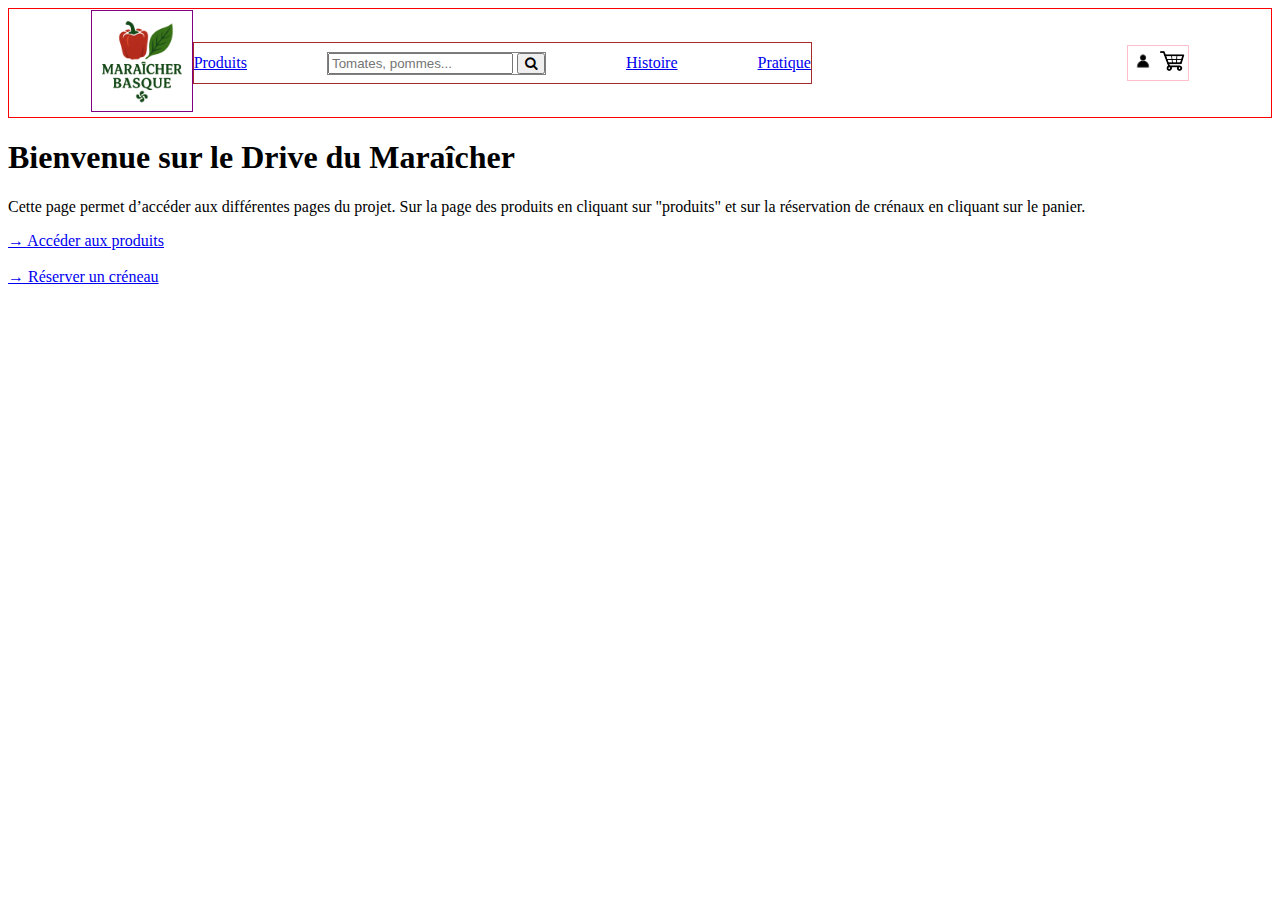
<file: Site/index.html>
<!DOCTYPE html>
<html lang="fr">
<head>
    <meta charset="UTF-8">
    <meta name="viewport" content="width=device-width, initial-scale=1.0">

    <!-- CSS -->
    <link rel="stylesheet" href="CSS/style_browser.css" media="screen and (min-width: 768px)">
    <link rel="stylesheet" href="CSS/style_mobile.css" media="screen and (max-width: 767px)">

    <link rel="stylesheet" href="https://cdnjs.cloudflare.com/ajax/libs/font-awesome/4.7.0/css/font-awesome.min.css">

    <title>Accueil</title>
</head>

<body>

<header>
    <a href="index.html"><img id="logo" src="Image/Designer.png" alt="Logo du maraîcher"></a>

    <nav>
        <a href="HTML/Liste_produit.html">Produits</a>

        <form class="search-container" action="#" method="get">
            <input type="text" placeholder="Tomates, pommes..." name="search">
            <button type="submit"><i class="fa fa-search"></i></button>
        </form>

        <a href="#">Histoire</a>
        <a href="#">Pratique</a>
    </nav>

    <div id="cliquable">
        <a href="#"><img src="Image/connect-icone.png" alt="Connexion"></a>
        <a href="Reservation_crenaux.html"><img src="Image/panier.png" alt="Panier"></a>
    </div>
</header>

<main class="welcome">
    <h1>Bienvenue sur le Drive du Maraîcher</h1>
    <p>
        Cette page permet d’accéder aux différentes pages du projet. Sur la page des produits en cliquant sur "produits" et sur la réservation de crénaux en cliquant sur le panier. 
    </p>

    <div class="links">
        <a href="Liste_produit.html">→ Accéder aux produits</a><br><br>
        <a href="Reservation_crenaux.html">→ Réserver un créneau</a>
    </div>
</main>
</file>
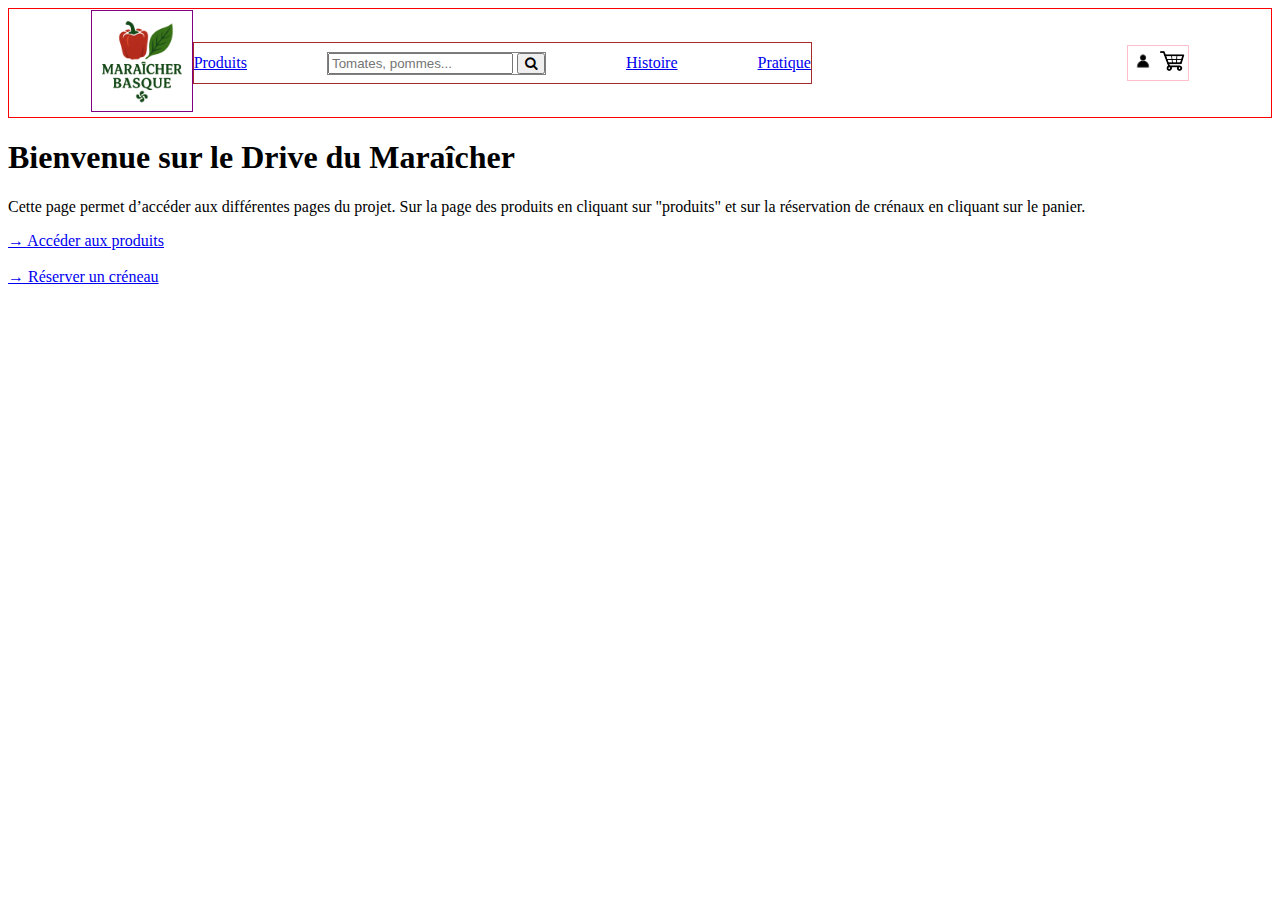
<file: Site/HTML/index.html>
<!DOCTYPE html>
<html lang="fr">
<head>
    <meta charset="UTF-8">
    <meta name="viewport" content="width=device-width, initial-scale=1.0">

    <!-- CSS -->
    <link rel="stylesheet" href="../CSS/style_browser.css" media="screen and (min-width: 768px)">
    <link rel="stylesheet" href="../CSS/style_mobile.css" media="screen and (max-width: 767px)">

    <link rel="stylesheet" href="https://cdnjs.cloudflare.com/ajax/libs/font-awesome/4.7.0/css/font-awesome.min.css">

    <title>Accueil</title>
</head>

<body>

<header>
    <a href="index.html"><img id="logo" src="../Image/Designer.png" alt="Logo du maraîcher"></a>

    <nav>
        <a href="Liste_produit.html">Produits</a>

        <form class="search-container" action="#" method="get">
            <input type="text" placeholder="Tomates, pommes..." name="search">
            <button type="submit"><i class="fa fa-search"></i></button>
        </form>

        <a href="#">Histoire</a>
        <a href="#">Pratique</a>
    </nav>

    <div id="cliquable">
        <a href="#"><img src="../Image/connect-icone.png" alt="Connexion"></a>
        <a href="Reservation_crenaux.html"><img src="../Image/panier.png" alt="Panier"></a>
    </div>
</header>

<main class="welcome">
    <h1>Bienvenue sur le Drive du Maraîcher</h1>
    <p>
        Cette page permet d’accéder aux différentes pages du projet. Sur la page des produits en cliquant sur "produits" et sur la réservation de crénaux en cliquant sur le panier. 
    </p>

    <div class="links">
        <a href="Liste_produit.html">→ Accéder aux produits</a><br><br>
        <a href="Reservation_crenaux.html">→ Réserver un créneau</a>
    </div>
</main>
</file>
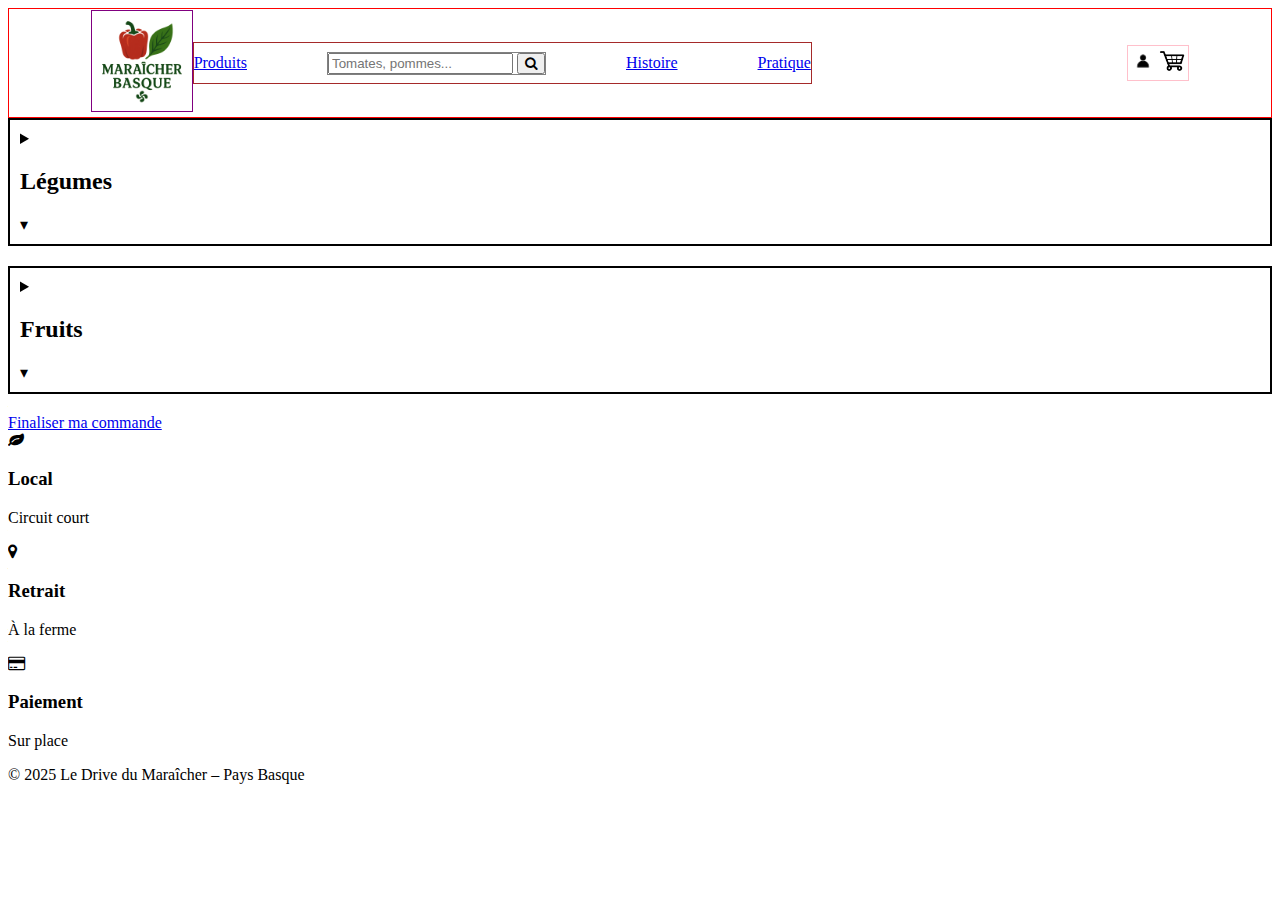
<file: Site/HTML/Liste_produit.html>
<!DOCTYPE html>
<html lang="fr">
<head>
    <meta charset="UTF-8">
    <meta name="viewport" content="width=device-width, initial-scale=1.0">

    <!-- CSS -->
    <link rel="stylesheet" href="../CSS/style_browser.css" media="screen and (min-width: 768px)">
    <link rel="stylesheet" href="../CSS/style_mobile.css" media="screen and (max-width: 767px)">

    <link rel="stylesheet" href="https://cdnjs.cloudflare.com/ajax/libs/font-awesome/4.7.0/css/font-awesome.min.css">


    <title>Liste produit</title>
</head>

<body>
<header>
    <a href="../index.html"><img id="logo" src="../Image/Designer.png" alt="Logo du maraîcher"></a>

    <nav>
        <a href="Liste_produit.html">Produits</a>

        <form class="search-container" action="#" method="get">
            <input type="text" placeholder="Tomates, pommes..." name="search">
            <button type="submit"><i class="fa fa-search"></i></button>
        </form>

        <a href="#">Histoire</a>
        <a href="#">Pratique</a>
    </nav>

    <div id="cliquable">
        <a href="#"><img src="../Image/connect-icone.png" alt="Connexion"></a>
        <a href="Reservation_crenaux.html"><img src="../Image/panier.png" alt="Panier"></a>
    </div>
</header>

    <main>
        <details class="category">
            <summary class="category-header" style="--bg: url('../Image/legumes.jpg')">
                <h2>Légumes</h2>
                <span class="toggle">▾</span>
            </summary>

            <article class="produits">
                <img src="../Image/brocoli.jpg" alt="Brocoli">
                <div class="info-produit">
                    <h3>Brocoli</h3>
                    <p>Disponible</p>
                </div>
                <div class="acheter">
                   <span class="prix">2,30 € / kg</span>
                   <div class="quantité"><button>+</button><span>0</span><button>−</button></div>
                </div>
            </article>

            <article class="produits">
                <img src="../Image/carotte.jpg" alt="Carotte">
                <div class="info-produit">
                    <h3>Carotte</h3>
                    <p>Disponible</p>
                </div>
                <div class="acheter">
                   <span class="prix">1,30 € / kg</span>
                   <div class="quantité"><button>+</button><span>0</span><button>−</button></div>
                </div>
            </article>

            <article class="produits">
                <img src="../Image/Poireaux.png" alt="Poireaux">
                <div class="info-produit">
                    <h3>Poireaux</h3>
                    <p>Disponible</p>
                </div>
                <div class="acheter">
                   <span class="prix">2,00 € / kg</span>
                   <div class="quantité"><button>+</button><span>0</span><button>−</button></div>
                </div>
            </article>

            <article class="produits">
                <img src="../Image/courge.jpg" alt="Courge">
                <div class="info-produit">
                    <h3>Courge</h3>
                    <p>Disponible</p>
                </div>
                <div class="acheter">
                   <span class="prix">1,70 € / kg</span>
                   <div class="quantité"><button>+</button><span>0</span><button>−</button></div>
                </div>
            </article>

            <article class="produits">
                <img src="../Image/chouvert.jpg" alt="Chou vert">
                <div class="info-produit">
                    <h3>Chou vert</h3>
                    <p>Disponible</p>
                </div>
                <div class="acheter">
                   <span class="prix">1,80 € / kg</span>
                   <div class="quantité"><button>+</button><span>0</span><button>−</button></div>
                </div>
            </article>

            <article class="produits indisponible">
                <img src="../Image/courgette.jpg" alt="Courgette">
                <div class="info-produit">
                    <h3>Courgette</h3>
                    <p>Indisponible - Hors saison</p>
                </div>
                <span class="badge">Indisponible</span>
            </article>

        </details>

        <details class="category">
            <summary class="category-header" style="--bg: url('../Image/Fruits.jpg')">
                <h2>Fruits</h2>
                <span class="toggle">▾</span>
            </summary>

            <article class="produits">
                <img src="../Image/poire.jpg" alt="Poire">
                <div class="info-produit">
                    <h3>Poire</h3>
                    <p>Disponible</p>
                </div>
                <div class="acheter">
                   <span class="prix">1,10 € / kg</span>
                   <div class="quantité"><button>+</button><span>0</span><button>−</button></div>
                </div>
            </article>

            <article class="produits">
                <img src="../Image/pomme.jpg" alt="Pomme">
                <div class="info-produit">
                    <h3>Pomme</h3>
                    <p>Disponible</p>
                </div>
                <div class="acheter">
                   <span class="prix">1,60 € / kg</span>
                   <div class="quantité"><button>+</button><span>0</span><button>−</button></div>
                </div>
            </article>

            <article class="produits">
                <img src="../Image/kiwi.jpg" alt="Kiwi">
                <div class="info-produit">
                    <h3>Kiwi</h3>
                    <p>Disponible</p>
                </div>
                <div class="acheter">
                   <span class="prix">2,00 € / kg</span>
                   <div class="quantité"><button>+</button><span>0</span><button>−</button></div>
                </div>
            </article>

           <article class="produits">
                <img src="../Image/Clementine.jpg" alt="Mandarine">
                <div class="info-produit">
                    <h3>Mandarine</h3>
                    <p>Disponible</p>
                </div>
                <div class="acheter">
                   <span class="prix">1,90 € / kg</span>
                   <div class="quantité"><button>+</button><span>0</span><button>−</button></div>
                </div>
            </article>

            <article class="produits indisponible">
                <img src="../Image/Fraise.png" alt="Fraise">
                <div class="info-produit">
                    <h3>Fraise</h3>
                    <p>Indisponible - Hors saison</p>
                </div>
                <span class="badge">Indisponible</span>
            </article>

            <article class="produits indisponible">
                <img src="../Image/cherry.jpg" alt="Cerise">
                <div class="info-produit">
                    <h3>Cerise</h3>
                    <p>Indisponible - Hors saison</p>
                </div>
                <span class="badge">Indisponible</span>
            </article>

        </details>

       <div class="cta">
        <a href="Reservation_crenaux.html" class="cta-btn">Finaliser ma commande</a>
       </div>

    </main>
    
    <section class="infos">
        <div class="info-item"><i class="fa fa-leaf"></i><h3>Local</h3><p>Circuit court</p></div>
        <div class="info-item"><i class="fa fa-map-marker"></i><h3>Retrait</h3><p>À la ferme</p></div>
        <div class="info-item"><i class="fa fa-credit-card"></i><h3>Paiement</h3><p>Sur place</p></div>
    </section>

    <footer class="footer">
        <p>© 2025 Le Drive du Maraîcher – Pays Basque</p>
    </footer>
        
</body>
</html>
</file>
<file: Site/CSS/style_browser.css>
/*commun à chaque page*/

header{
    border: thin red solid;
    text-align: center;
    display: flex;
    flex-direction: row;
    align-items: center;
    justify-content: center;
}


#logo{
    border: thin purple solid;
    margin-top: 1%;
    margin-bottom: 1%;
    margin-right: 25%;
    width: 100px;
    height: auto;
}

#cliquable{
    border: thin pink solid;
    display: flex;
    flex-direction: row;
    margin-left: 25%;
}

#cliquable img{
    width: 30px;
    height: auto;
}

header nav{
    border: thin brown solid;
    height: 40px;
    display: flex;
    flex-direction: row;
    justify-content: center;
    align-items: center;
    gap: 80px;
}

.search-container{
    border: thin grey solid;
    
}
/*fin commun à chaque page*/


/*style page liste produit*/

.category {
    border: 2px solid #000;
    margin-bottom: 20px;
    padding: 10px;
}

/* Bandeau cliquable */
.legumes {
    display: flex;
    justify-content: center;
    align-items: center;
    cursor: pointer;
    gap: 10px;
}

.legumes-img {
    width: 60px;
    height: 60px;
    border: 2px solid #000;
}

/* Bloc produit */
.produits {
    display: flex;
    align-items: center;
    border: 2px solid #000;
    margin-top: 20px;
    padding: 15px;
}

.brocoli-img {
    width: 50px;
    height: 50px;
    border: 2px solid #000;
    margin-right: 10px;
}

.brocoli {
    flex: 1;
}

/* Zone compteur */
.counter {
    display: flex;
    align-items: center;
    gap: 10px;
}

.btn {
    width: 40px;
    height: 40px;
    border-radius: 50%;
    border: 2px solid #000;
    background: white;
    font-size: 24px;
    cursor: pointer;
}

.number {
    width: 30px;
    text-align: center;
    display: inline-block;
    border: 1px solid #000;
    padding: 5px 0;
}


/*fin style liste produit*/

/*style page réservation*/


/*fin style page réservation*/


/* Cadre principal */
</file>
<file: Site/CSS/style_mobile.css>
/*commun à chaque page*/

* {
    margin: 0;
    padding: 0;
    box-sizing: border-box;
    font-family: Arial, sans-serif;
}

header {
    display: flex;
    flex-direction: column;
    background-color: #3a7d44;
    padding: 15px;
}

#logo {
    margin: auto;
    height: 50px;
}

nav {
    display: flex;
    flex-direction: column;
    gap: 10px;
    margin-top: 15px;
}

nav a {
    color: white;
    text-decoration: none;
    text-align: center;
}

.search-container {
    display: flex;
}

.search-container input {
    flex: 1;
    padding: 6px;
}

.search-container button {
    padding: 6px;
    background-color: #2e6236;
    border: none;
    color: white;
}

#cliquable {
    display: flex;
    justify-content: center;
    margin-top: 10px;
}

#cliquable img {
    height: 28px;
    margin: 0 10px;
}
/*fin commun à chaque page*/

/* MAIN */
main {
    padding: 20px;
}

h1, h2 {
    text-align: center;
}

/* FORM */
.reservation-form {
    margin-top: 20px;
    display: flex;
    flex-direction: column;
    gap: 20px;
}

input[type="date"] {
    padding: 10px;
}

.slots {
    display: flex;
    flex-direction: column;
    gap: 10px;
}

.slots input {
    display: none;
}

.slots label {
    padding: 12px;
    border: 2px solid #3a7d44;
    border-radius: 6px;
    text-align: center;
}

.slots input:checked + label {
    background-color: #3a7d44;
    color: white;
}

button {
    padding: 15px;
    background-color: #3a7d44;
    color: white;
    border: none;
    border-radius: 6px;
}


/*style page liste produit*/

.category {
    background: white;
    border-radius: 12px;
    overflow: hidden;
    margin-bottom: 20px;
    box-shadow: 0 4px 10px rgba(0,0,0,0.08);
}

.category-header {
    height: 120px;
    background-image: var(--bg);
    background-size: cover;
    background-position: center;
    display: flex;
    justify-content: space-between;
    align-items: center;
    padding: 20px;
    cursor: pointer;
    color: white;
    position: relative;
}

.category-header::before {
    content: "";
    position: absolute;
    inset: 0;
    background: rgba(0,0,0,0.45);
}

.category-header h2,
.toggle {
    position: relative;
    z-index: 2;
}

/* PRODUITS MOBILE */
.produits {
    display: flex;
    flex-direction: column;
    gap: 12px;
    padding: 15px;
    border-top: 1px solid #e0e0e0;
    align-items: center;
    text-align: center;
}

.produits img {
    width: 80px;
    height: 80px;
    border-radius: 10px;
    object-fit: cover;
}

/* Achat */
.acheter {
    display: flex;
    gap: 15px;
    align-items: center;
}

/* Indisponible */
.produits.indisponible {
    opacity: 0.5;
    position: relative;
}

.produits.indisponible .acheter {
    display: none;
}

.badge {
    background: #b00020;
    color: white;
    padding: 6px 12px;
    border-radius: 20px;
    font-size: 0.85rem;
    font-weight: bold;
}

/* CTA */
.cta {
    text-align: center;
    margin: 40px 0;
}

.cta-btn {
    width: 90%;
}

/* INFOS */
.infos {
    display: flex;
    flex-direction: column;
    gap: 25px;
    margin: 40px auto;
    text-align: center;
}

/* FOOTER */
.footer {
    text-align: center;
    padding: 30px 15px;
}

/*fin style liste produit*/
</file>
